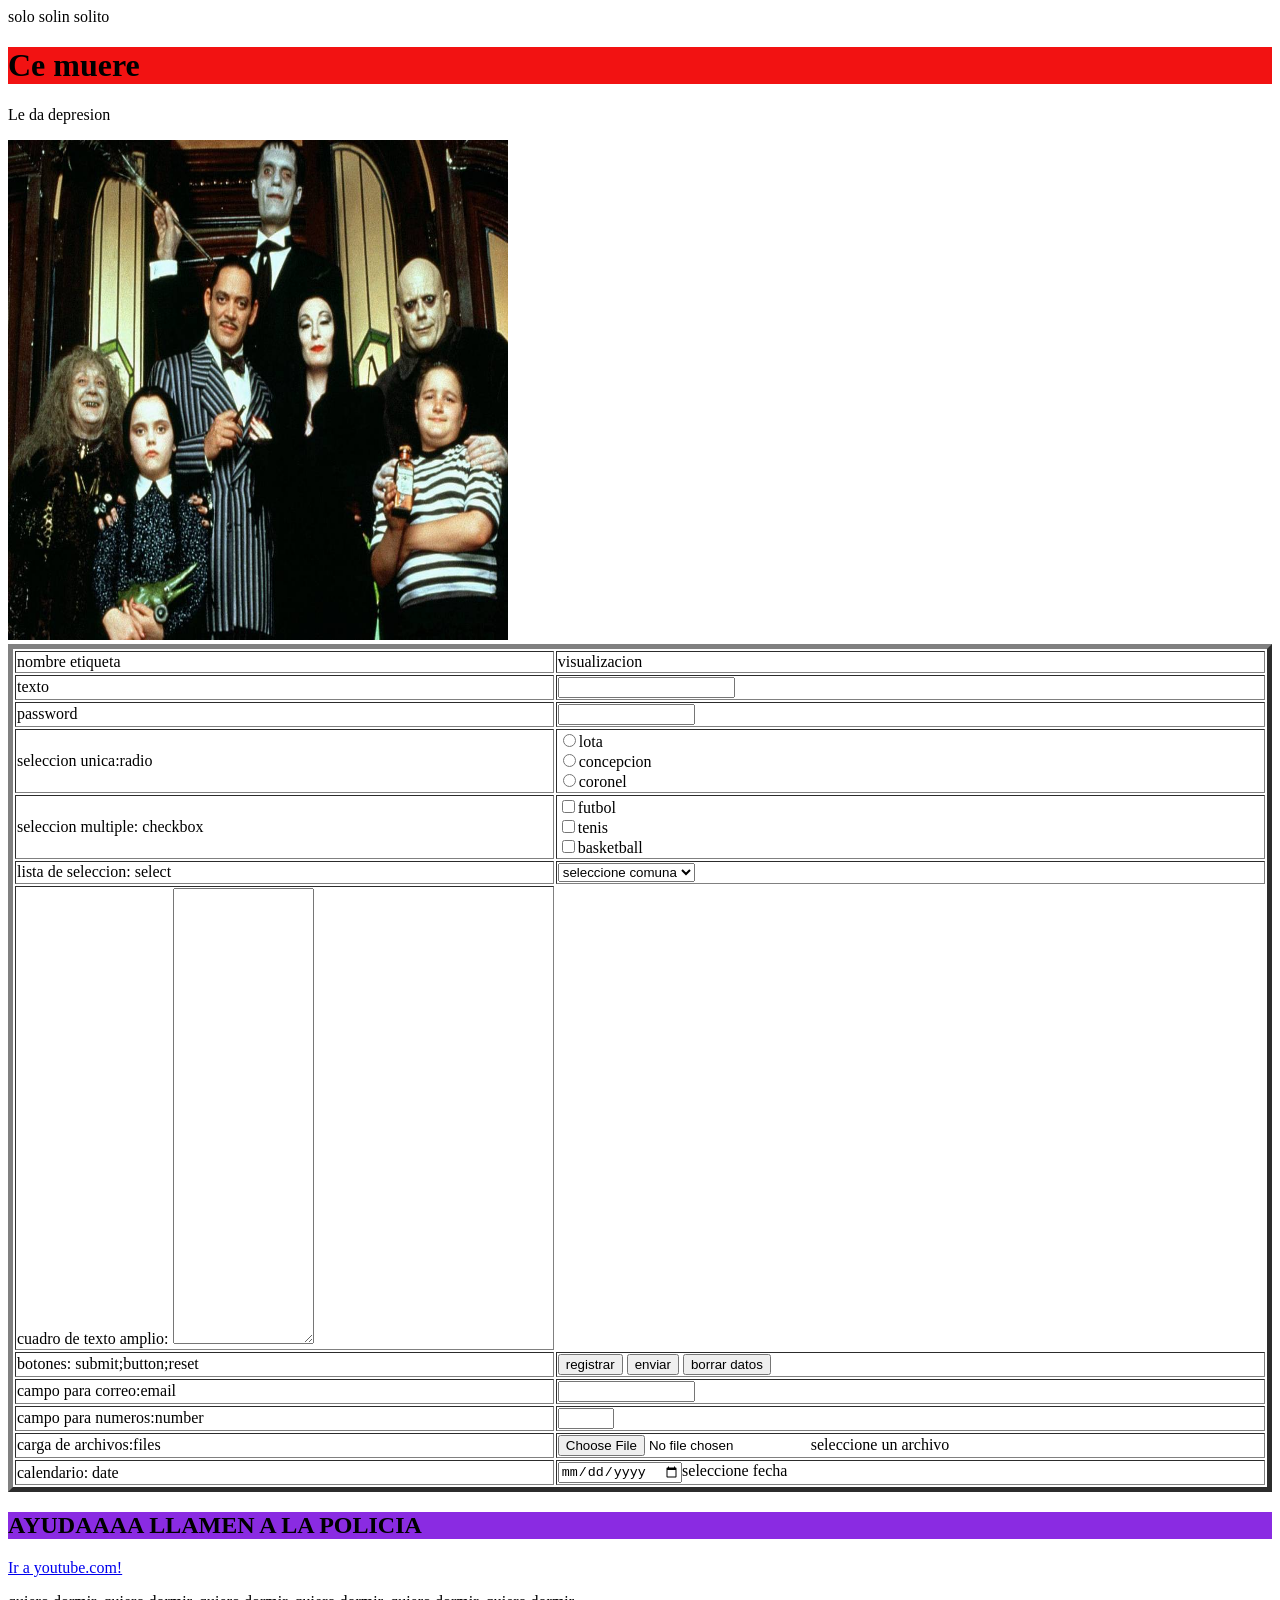
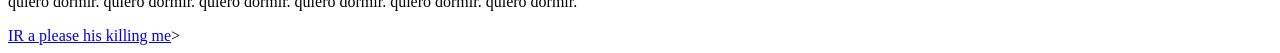
<file: workspace/index.html>
<!DOCTYPE html>
<html lang="en">
<head>
    <meta charset="UTF-8">
    <meta http-equiv="X-UA-Compatible" content="IE=edge">
    <meta name="viewport" content="width=device-width, initial-scale=1.0">
    <title>Tiburon ancestral de las mareas de juan antonio </title>solo solin solito
</head>

<body>
    <h1 style="background-color:rgb(242, 18, 18);">Ce muere</h1>
    <p>Le da depresion </p>
    <img src="src/images/los-locos-Addams.jpg" alt="los-locos-Addams" style="width:500px;height:500px;">
    <form name="form1" action="" method=""></form>
    <table width="100%" align="center" border="5">
        <tr>
            <td>nombre etiqueta</td> <td>visualizacion</td>
        </tr>
        <tr>
            <td>texto</td><td><input type="text" name="nombre" size="20" maxlength="5" required></td>
        </tr>
        <tr>
            <td>password</td><td><input type="password" name="clave" size="15" maxlength="10"></td>
        </tr>
    </tr>
    <td>seleccion unica:radio</td>
    <td>
    <input type="radio" name="ciudadnacimiento">lota<br>
    <input type="radio" name="ciudadnacimiento">concepcion<br>                          
    <input type="radio" name="ciudadnacimiento">coronel<br>
    </td>
    </tr>
    <td>seleccion multiple: checkbox</td>
    <td>
        <input type="checkbox" name="futbol">futbol<br>
        <input type="checkbox" name="tenis">tenis<br>
        <input type="checkbox" name="basketball">basketball<br>
    </td></tr>
    <tr>
        <td>lista de seleccion: select</td>
        <td>
        <select name="ciudad">
            <option value="o">seleccione comuna</option>
            <option group label="bio-bio">
                <option value="lota">lota.
                <option value="lota">san pedro.
                <option value="lota">concepcion.
                <option value="lota">coronel.</option>
                <option group label="los lagos"></option>
        </select>
    </td>
</tr>
<tr>
    <td>cuadro de texto amplio: <textarea name="obs" cols="15" rows="30">


    </textarea></td>
</tr>
<tr>
<td>botones: submit;button;reset</td>
<td>
    <input type="submit" value="registrar" name="btn1">
    <input type="button" value="enviar" name="btn2">
    <input type="reset" value="borrar datos" name="btn3">
</td>
</tr>
<tr>
    <td>campo para correo:email</td>
    <td><input type="email" name="correo" size="15"required ></td>
</tr>
<tr>
    <td>campo para numeros:number</td>
    <td><input type="number"name="edad" min="18" max="120"></td>
</tr>
<tr>
    <td>carga de archivos:files</td>
    <td><input type="file" name="datos">seleccione un archivo</td>
</tr>
<tr>
    <td>calendario: date</td>
    <td><input type="date" name="fecha">seleccione fecha</td>
</tr>
        </table>
    </form>
<h2 style="background-color: blueviolet;">AYUDAAAA LLAMEN A LA POLICIA</h2>
<a href="https://www.youtube.com/"target="_blank" >Ir a youtube.com!</a>
<form name="formulario 1" action=" " method="">
    <p> quiero dormir. quiero dormir. quiero dormir. quiero dormir. quiero dormir. quiero dormir.</p>
</form>
</body>
<a href="https://www.youtube.com/watch?v=wgyffJCDtnY"target="_blank">IR a please his killing me</a>>

</html>
</file>
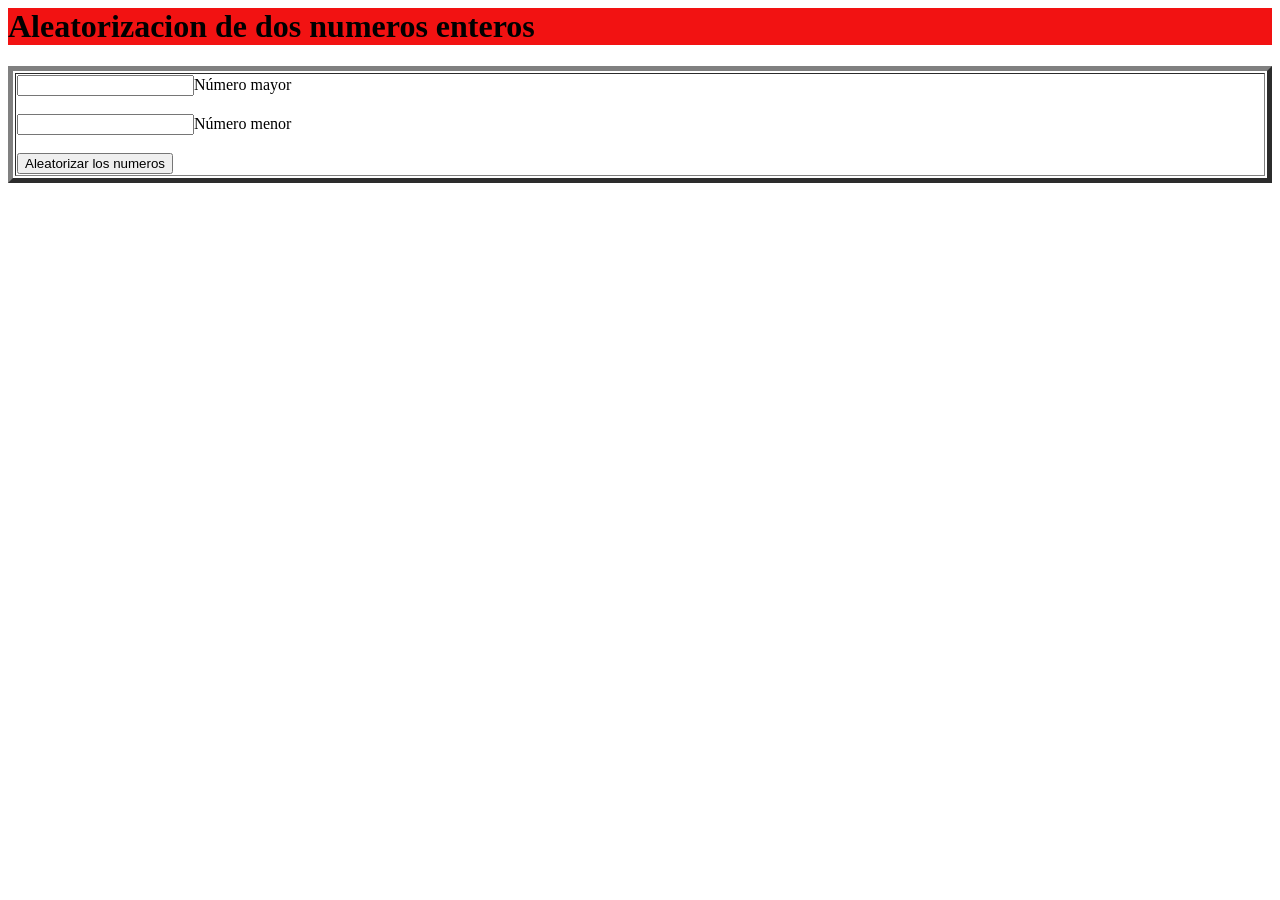
<file: FranciscoTiznado_alumno1,MatiasZambra_alumno2/tarea.html>
<html lang="en">
<head>
    <meta charset="UTF-8">
    <meta http-equiv="X-UA-Compatible" content="IE=edge">
    <meta name="viewport" content="width=device-width, initial-scale=1.0">
    <title>tabla</title>
</head>
<body>
    <h1 style="background-color:rgb(242, 18, 18);">Aleatorizacion de dos numeros enteros</h1>
    <table width="100%" align="center" border="5">
        <form action="tarea.php" method="post">
            <tr>
                <td>
                <input type="number" name="max" required>Número mayor<br><br>
                <input type="number" name="min" required>Número menor<br><br>
                <button type="submit">Aleatorizar los numeros</button>
            </td>
        </tr>
    </form>
    </table> 


    </body>
</body>
</html>
</file>
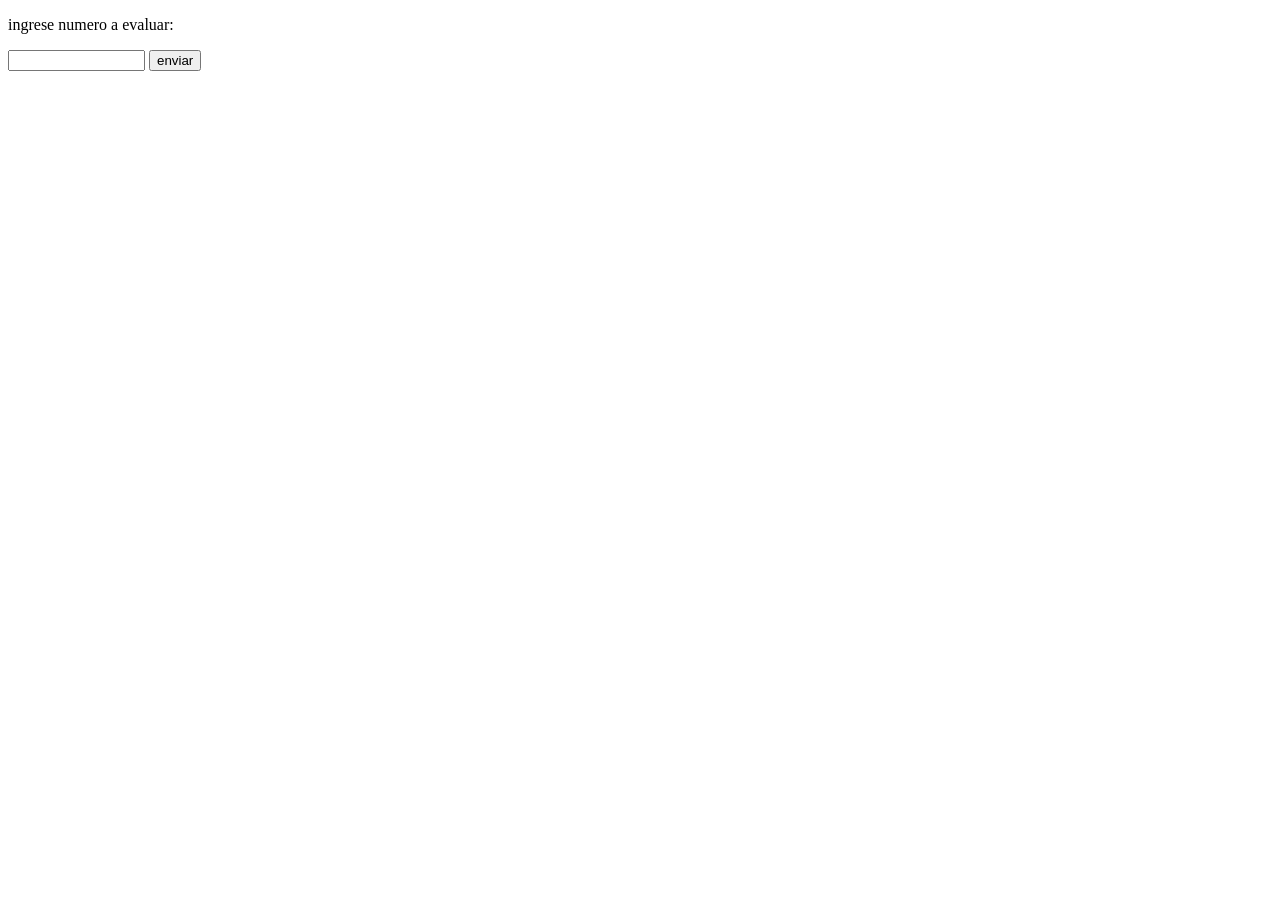
<file: workspace/form2.html>
<!DOCTYPE html>
<html lang="en">
<head>
<meta charset="UTF-8">
<meta http-equiv="X-UA-Compatible" content="IE-edge">
<meta name="viewport" content="width-device, initial-scale=1.6">
<title>document</title>

</head>
<body>

    <form name="F1" method="post" action="C:\xampp\htdocs\200\captura.php">
        <p>ingrese numero a evaluar:</p>
        <input type="text"  name="Dato" size="15">
        <input type="submit" name="bt1" value="enviar">

    </form>



</body>


</html>
</file>
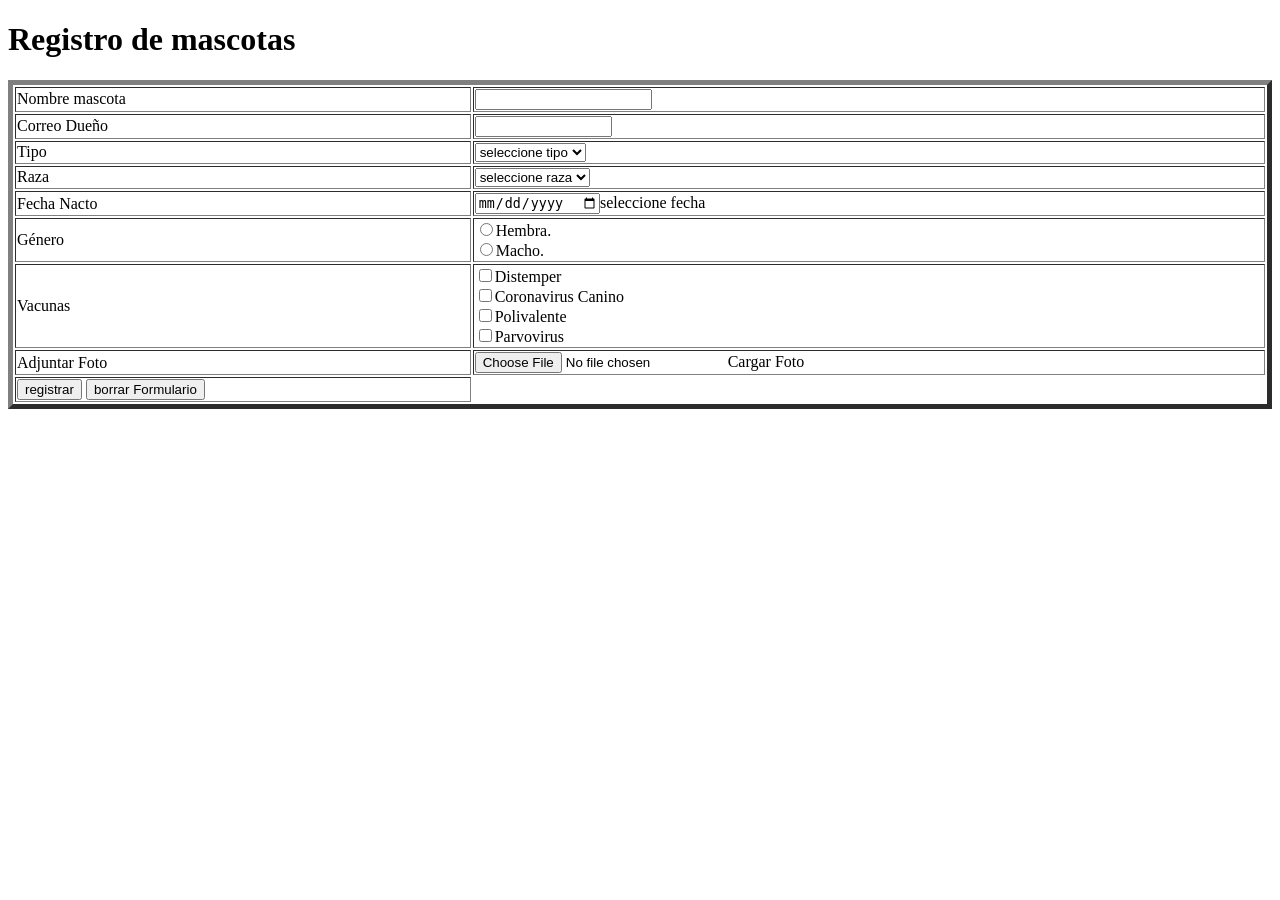
<file: workspace/index number2.html>
<!DOCTYPE html>
<html lang="en">
<head>
    <meta charset="UTF-8">
    <meta http-equiv="X-UA-Compatible" content="IE=edge">
    <meta name="viewport" content="width=device-width, initial-scale=1.0">
    <title>registro de mascotas </title>
</head>
<h1>Registro de mascotas</h1>

<body>
    <form name="form1" action="" method=""></form>
    <table width="100%" align="center" border="5">
        <tr>
            <td>Nombre mascota</td>
            <td><input type="text" name="name" size="20" maxlength="5" required></td>
        </tr>
        <tr>
            <td>Correo Dueño</td>
            <td><input type="email" name="correo" size="15"required ></td>
        </tr>
        <tr>
            <td>Tipo</td>
            <td>
            <select name="tipo">
                <option value="0">seleccione tipo</option>
                    <option value="lota">perros.
                    <option value="lota">gatos.
                    <option value="lota">hamsters.
                    <option value="lota">peces.

                </option>
            </select>
        </td>
    </tr>
    <tr>
        <td>Raza</td>
        <td>
        <select name="raza">
            <option value="o">seleccione raza</option>
                <option value="lota">pequeños.
                <option value="lota">medianos.
                <option value="lota">grandes.
            </option>
        </select>
    </td>
</tr>
<tr>    
    <td>Fecha Nacto</td>
    <td><input type="date" name="fecha">seleccione fecha</td>
</tr>
<td>Género</td>
    <td>
    <input type="radio" name="ciudadnacimiento">Hembra.<br>    
    <input type="radio" name="ciudadnacimiento">Macho.<br>
</td>
</tr>
<td>Vacunas</td>
    <td>
        <input type="checkbox" name="Vacunas">Distemper<br>
        <input type="checkbox" name="Vacunas">Coronavirus Canino<br>
        <input type="checkbox" name="Vacunas">Polivalente<br>
        <input type="checkbox" name="Vacunas">Parvovirus<br>
    </td>
    <tr>
        <td>Adjuntar Foto</td>
        <td><input type="file" name="datos">Cargar Foto</td>    
    </tr>
</tr>
<tr>
    <td>
        <input type="submit" value="registrar" name="btn1">
        <input type="reset" value="borrar Formulario" name="btn3">
 </td>
</tr>




    </table>

</html>
</file>
